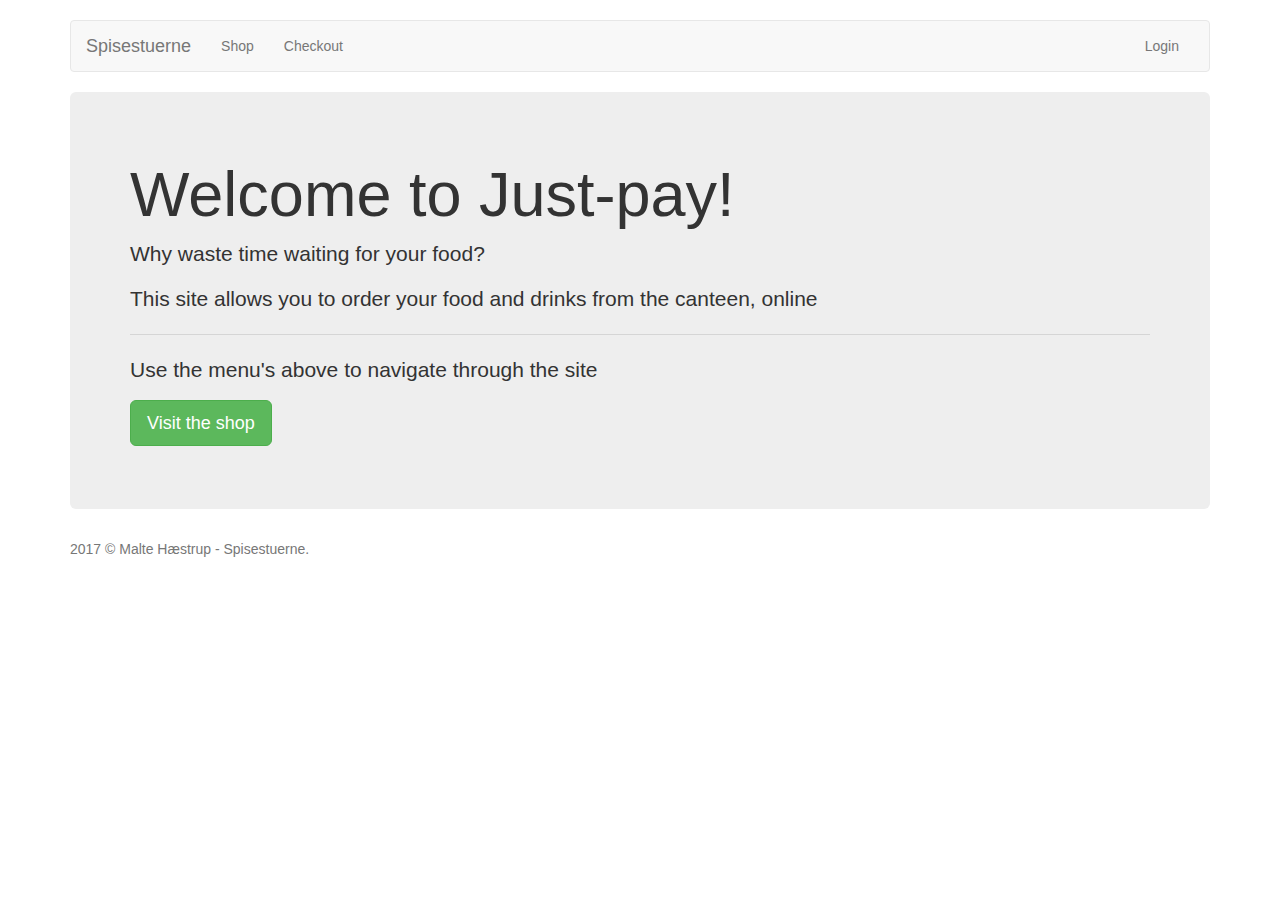
<file: index.html>
<!DOCTYPE html>
<html lang="en">
<head>

    <link rel="stylesheet" href="lib/css/bootstrap.css">
    <link rel="stylesheet" href="css/main.css">

    <meta charset="UTF-8">
    <title>Just-pay Spisestuerne</title>

    <!-- Inspiration taken by: -->
    <!-- https://www.w3schools.com/html/html_tables.asp -->
    <!-- https://www.w3schools.com/css/ -->

</head>
<body>

<div class="container">

    <div class="row" id="nav-container"></div>

    <div class="row">
        <div class="col-lg-12">
            <div class="jumbotron">
                <h1 class="display-3">Welcome to Just-pay!</h1>
                <p class="lead">Why waste time waiting for your food?</p>
                <p>This site allows you to order your food and drinks from the canteen, online</p>
                <hr class="my-4">
                <p class="lead">
                <p>Use the menu's above to navigate through the site</p>
                <a class="btn btn-success btn-lg" href="shop.html" role="button">Visit the shop</a>
                </p>
            </div>
        </div>
    </div>
</div>

<footer class="footer">
    <div class="container">
        <p class="text-muted">2017 © Malte Hæstrup - Spisestuerne.</p>
    </div>
</footer>

<script src="lib/js/jquery-3.2.1.js"></script>
<script src="lib/js/bootstrap.js"></script>
<script src="js/sdk.js"></script>
<script>
    SDK.User.loadNav();
</script>

</body>
</html>
</file>
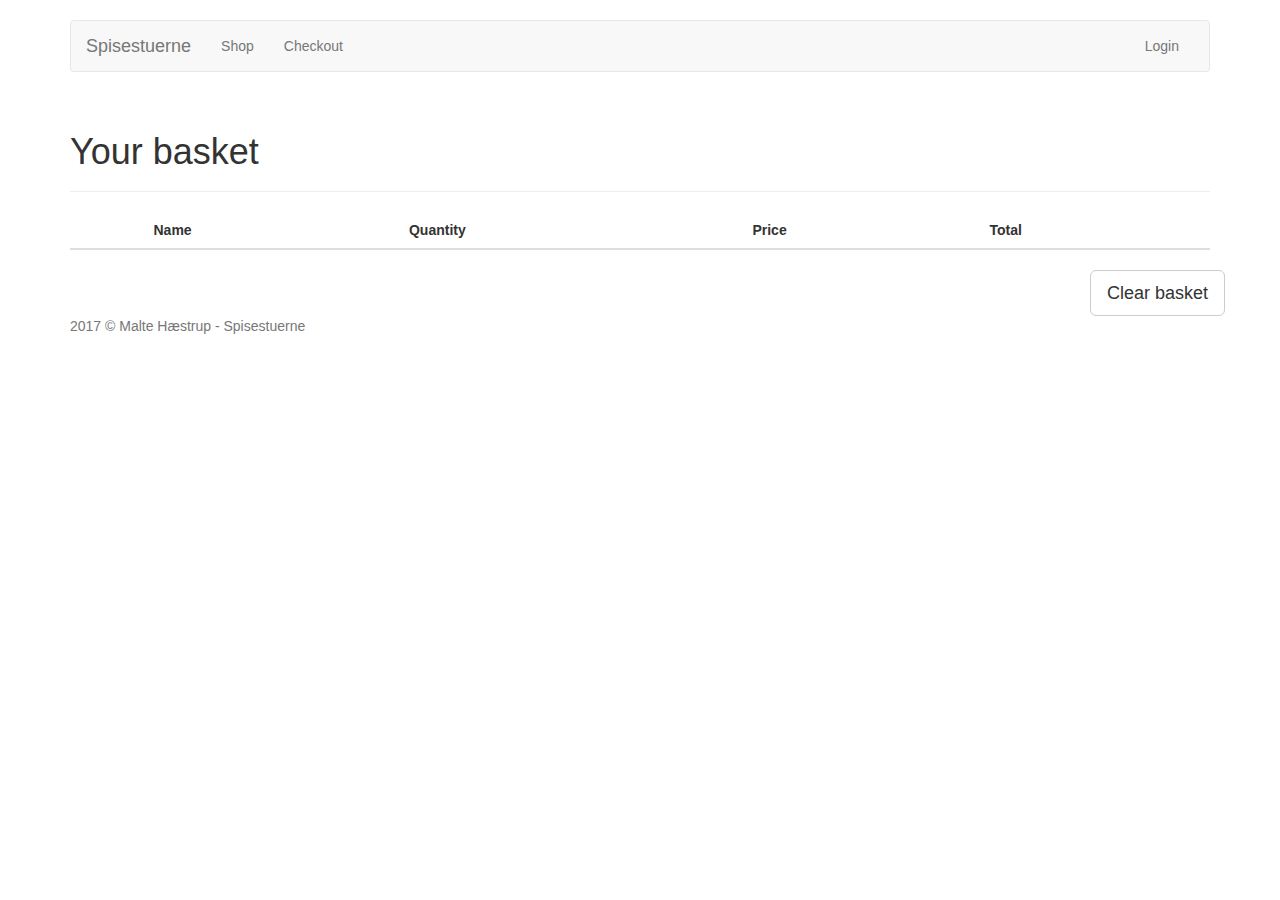
<file: checkout.html>
<!DOCTYPE html>
<html lang="en">
<head>

    <link rel="stylesheet" href="lib/css/bootstrap.css">
    <link rel="stylesheet" href="css/main.css">

    <meta charset="UTF-8">
    <title>Checkout - Spisestuerne</title>

    <!-- Inspiration taken by: -->
    <!-- https://www.w3schools.com/html/html_tables.asp -->
    <!-- https://www.w3schools.com/css/ -->
    <!-- https://github.com/Distribuerede-Systemer-2017/javascript-client/blob/exercise/js/checkout.js -->

</head>
<body>

<div class="container">

    <div class="row" id="nav-container"></div>


    <div id="checkout-table-container">
        <div class="row">
            <div class="col-lg-12">

                <div class="page-header">
                    <h1>Your basket</h1>
                </div>
                <table class="table table-hover">
                    <thead>
                    <tr>
                        <th></th>
                        <th>Name</th>
                        <th>Quantity</th>
                        <th>Price</th>
                        <th>Total</th>
                    </tr>
                    </thead>
                    <tbody id="basket-tbody">
                    </tbody>
                </table>

            </div>
        </div>

        <div class="row">
            <div class="col-lg-offset-6 text-right" id="checkout-actions">
                <button class="btn btn-default btn-lg" id="clear-basket-button">Clear basket</button>
            </div>
         </div>
    </div>

</div>

<footer class="footer">
    <div class="container">
        <p class="text-muted">2017 © Malte Hæstrup - Spisestuerne</p>
    </div>
</footer>


<script src="lib/js/jquery-3.2.1.js"></script>
<script src="lib/js/bootstrap.js"></script>
<script src="js/sdk.js"></script>
<script src="js/checkout.js"></script>

</body>
</html>
</file>
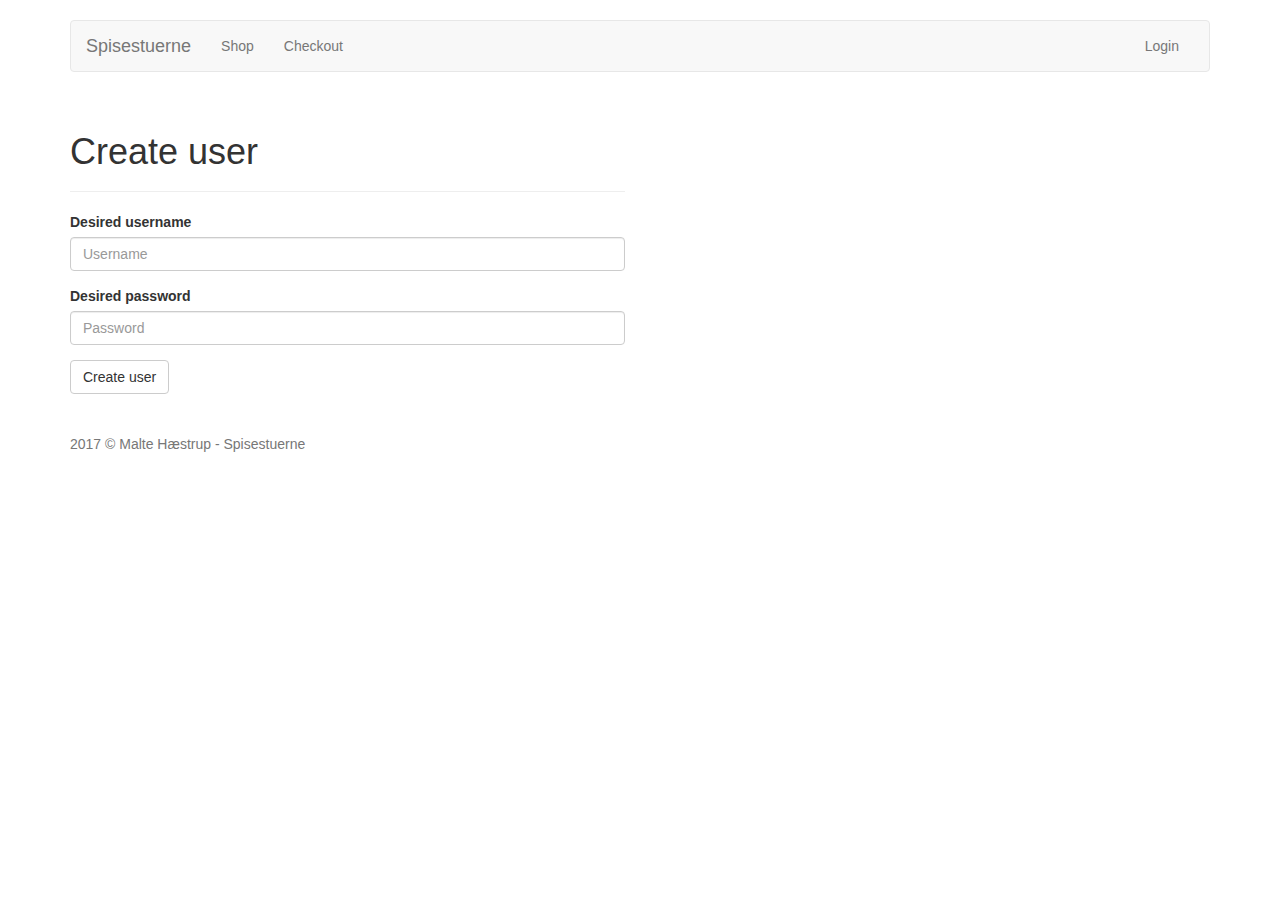
<file: createUser.html>
<!DOCTYPE html>
<html lang="en">
<head>

    <link rel="stylesheet" href="lib/css/bootstrap.css">
    <link rel="stylesheet" href="css/main.css">

    <meta charset="UTF-8">
    <title>Create User</title>

    <!-- Inspiration taken by: -->
    <!-- https://www.w3schools.com/html/html_tables.asp -->
    <!-- https://www.w3schools.com/css/ -->

</head>
<body>

<div class="container">

    <div class="row" id="nav-container"></div>

    <div class="row">
        <div class="col-lg-6">
            <div class="page-header">
                <h1>Create user</h1>
                <div id="load-test"></div>
            </div>
            <div class="form-group">
                <label class="control-label" for="inputDesiredUsername">Desired username</label>
                <input type="username" class="form-control" id="inputDesiredUsername" placeholder="Username">
            </div>
            <div class="form-group">
                <label class="control-label" for="inputDesiredPassword">Desired password</label>
                <input type="password" class="form-control" id="inputDesiredPassword" placeholder="Password">
            </div>
            <button style="margin-bottom: 40px" class="btn btn-default" id="create-user">Create user</button>
        </div>
    </div>


</div>


<footer class="footer">
    <div class="container">
        <p class="text-muted">2017 © Malte Hæstrup - Spisestuerne</p>
    </div>
</footer>

<script src="lib/js/jquery-3.2.1.js"></script>
<script src="lib/js/bootstrap.js"></script>
<script src="js/sdk.js"></script>
<script src="js/createUser.js"></script>

</body>
</html>
</file>
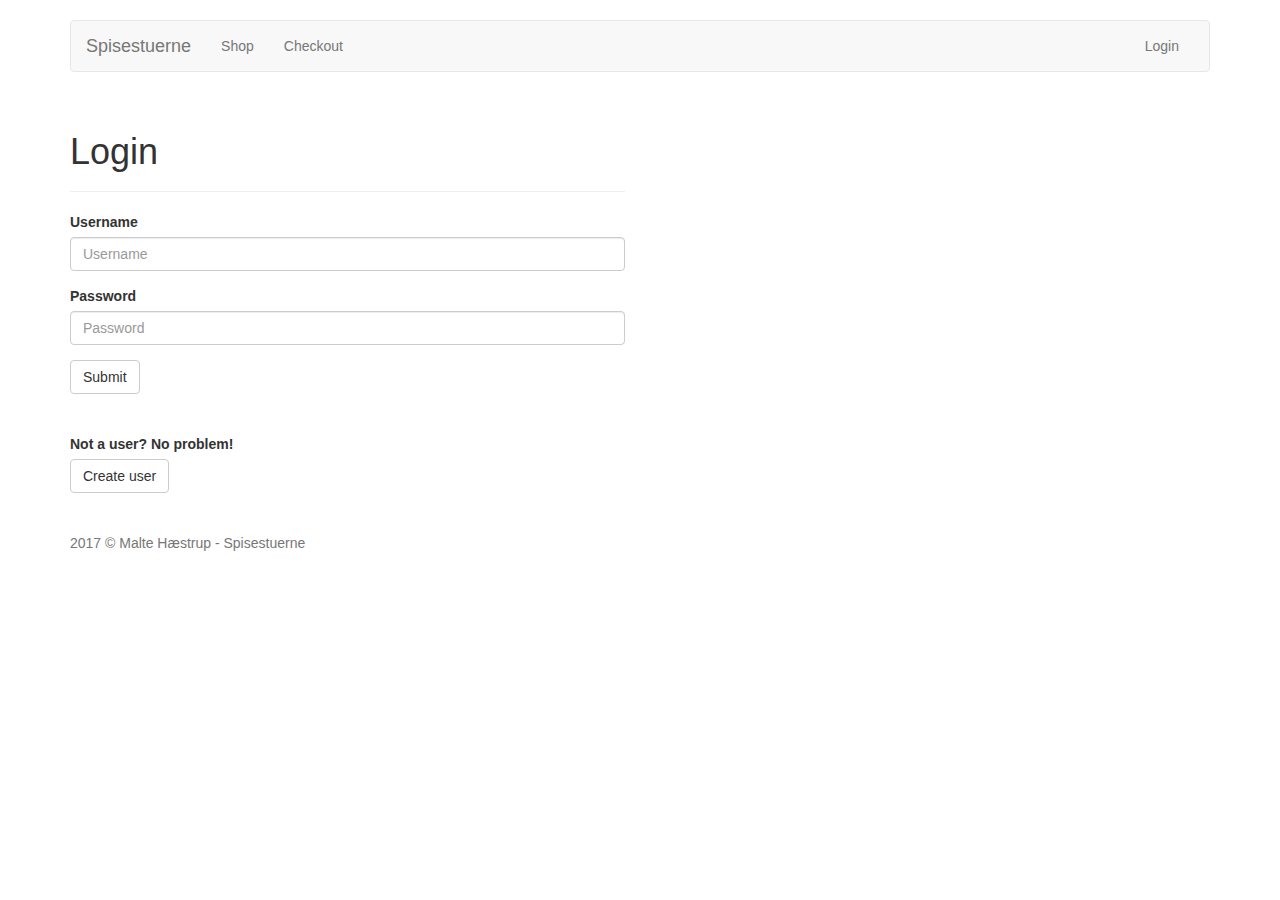
<file: login.html>
<!DOCTYPE html>
<html lang="en">
<head>

    <link rel="stylesheet" href="lib/css/bootstrap.css">
    <link rel="stylesheet" href="css/main.css">

    <meta charset="UTF-8">
    <title>Just-pay - Spisestuerne</title>

    <!-- Inspiration taken by: -->
    <!-- https://www.w3schools.com/html/html_tables.asp -->
    <!-- https://www.w3schools.com/css/ -->
    <!-- https://github.com/Distribuerede-Systemer-2017/javascript-client/blob/exercise/js/login.js -->

</head>
<body>

<div class="container">

    <div class="row" id="nav-container"></div>

    <div class="row">
        <div class="col-lg-6">
            <div class="page-header">
                <h1>Login</h1>
                <div id="load-test"></div>
            </div>
            <div class="form-group">
                <label class="control-label" for="inputUsername">Username</label>
                <input type="username" class="form-control" id="inputUsername" placeholder="Username">
            </div>
            <div class="form-group">
                <label class="control-label" for="inputPassword">Password</label>
                <input type="password" class="form-control" id="inputPassword" placeholder="Password">
            </div>
            <button style="margin-bottom: 40px" class="btn btn-default" id="login-button">Submit</button>
        </div>
    </div>
<div>
    <label class="control-label" for="create-user-button">Not a user? No problem!</label>
</div>
    <button style="margin-bottom: 40px" class="btn btn-default" id="create-user-button">Create user</button>



</div>


<footer class="footer">
    <div class="container">
        <p class="text-muted">2017 © Malte Hæstrup - Spisestuerne</p>
    </div>
</footer>

<script src="lib/js/jquery-3.2.1.js"></script>
<script src="lib/js/bootstrap.js"></script>
<script src="js/sdk.js"></script>
<script src="js/login.js"></script>

</body>
</html>
</file>
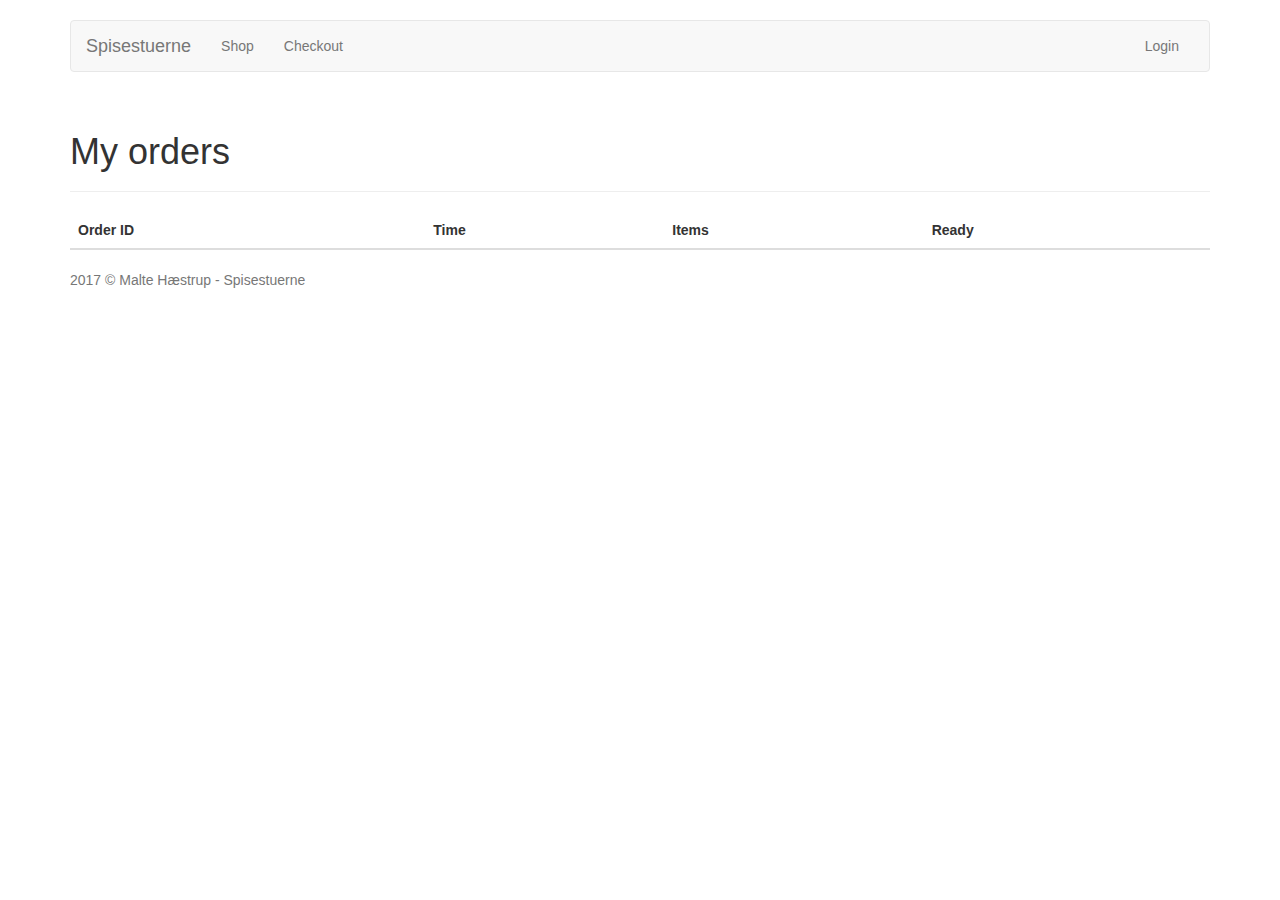
<file: myOrder.html>
<!DOCTYPE html>
<html lang="en">
<head>

    <link rel="stylesheet" href="lib/css/bootstrap.css">
    <link rel="stylesheet" href="css/main.css">

    <meta charset="UTF-8">
    <title>CBS Eat - My Orders</title>

    <!-- Inspiration taken by: -->
    <!-- https://www.w3schools.com/html/html_tables.asp -->
    <!-- https://www.w3schools.com/css/ -->

</head>
<body>

<div class="container">

    <div class="row" id="nav-container"></div>

    <div class="checkout-table-container" id="purchase-modal">

        <div class="row">
            <div class="col-lg-12">
                <div class="page-header">
                    <h1>My orders</h1>
                    <div class="errorClassOrders">
                    </div>
                </div>

                <table class="table ordertable table-hover">
                    <thead>
                    <tr>
                        <th>Order ID</th>
                        <th>Time</th>
                        <th>Items</th>
                        <th>Ready</th>
                    </tr>
                    </thead>
                    <tbody id="orderUserList">



                    </tbody>
                </table>
            </div>
        </div>
    </div>
</div>



<footer class="footer">
    <div class="container">
        <p class="text-muted">2017 © Malte Hæstrup - Spisestuerne</p>
    </div>
</footer>

<script src="lib/js/jquery-3.2.1.js"></script>
<script src="lib/js/bootstrap.js"></script>
<script src="js/sdk.js"></script>
<script src="js/myOrder.js"></script>

</body>
</html>
</file>
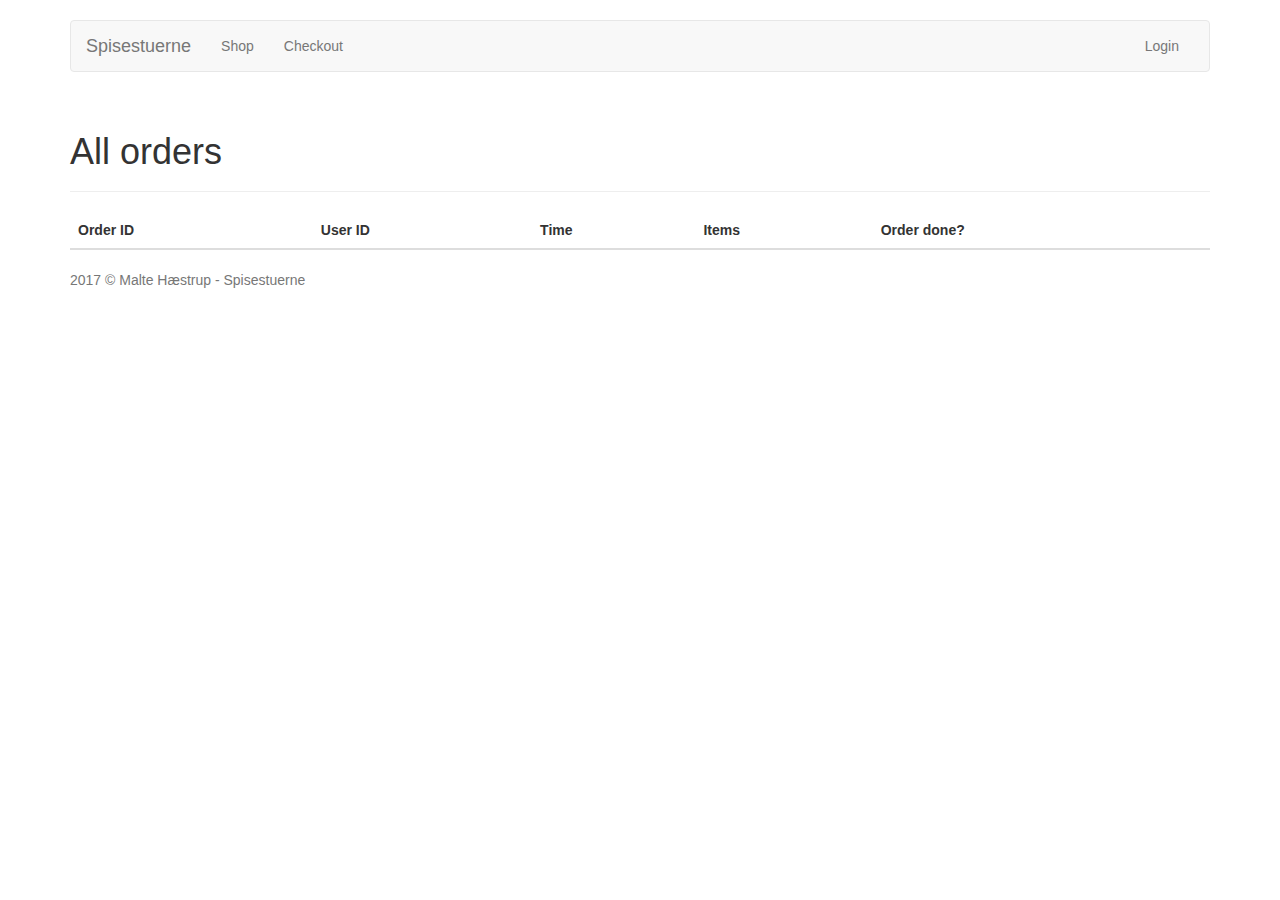
<file: orders.html>
<!DOCTYPE html>
<html lang="en">
<head>

    <link rel="stylesheet" href="lib/css/bootstrap.css">
    <link rel="stylesheet" href="css/main.css">

    <meta charset="UTF-8">
    <title>CBS Eat - My Orders</title>

    <!-- Inspiration taken by: -->
    <!-- https://www.w3schools.com/html/html_tables.asp -->
    <!-- https://www.w3schools.com/css/ -->

</head>
<body>

<div class="container">

    <div class="row" id="nav-container"></div>

    <div class="checkout-table-container" id="purchase-modal">

        <div class="row">
            <div class="col-lg-12">
                <div class="page-header">
                    <h1>All orders</h1>

                    <div class="errorClassOrders">

                    </div>
                </div>

                <table class="table ordertable table-hover">
                    <thead>
                    <tr>
                        <th>Order ID</th>
                        <th>User ID</th>
                        <th>Time</th>
                        <th>Items</th>
                        <th>Order done?</th>
                    </tr>
                    </thead>
                    <tbody id="allOrders">

                    </tbody>
                </table>
            </div>
        </div>
    </div>
</div>

<footer class="footer">
    <div class="container">
        <p class="text-muted">2017 © Malte Hæstrup - Spisestuerne</p>
    </div>
</footer>


<script src="lib/js/jquery-3.2.1.js"></script>
<script src="lib/js/bootstrap.js"></script>
<script src="js/sdk.js"></script>
<script src="js/orders.js"></script>

</body>
</html>
</file>
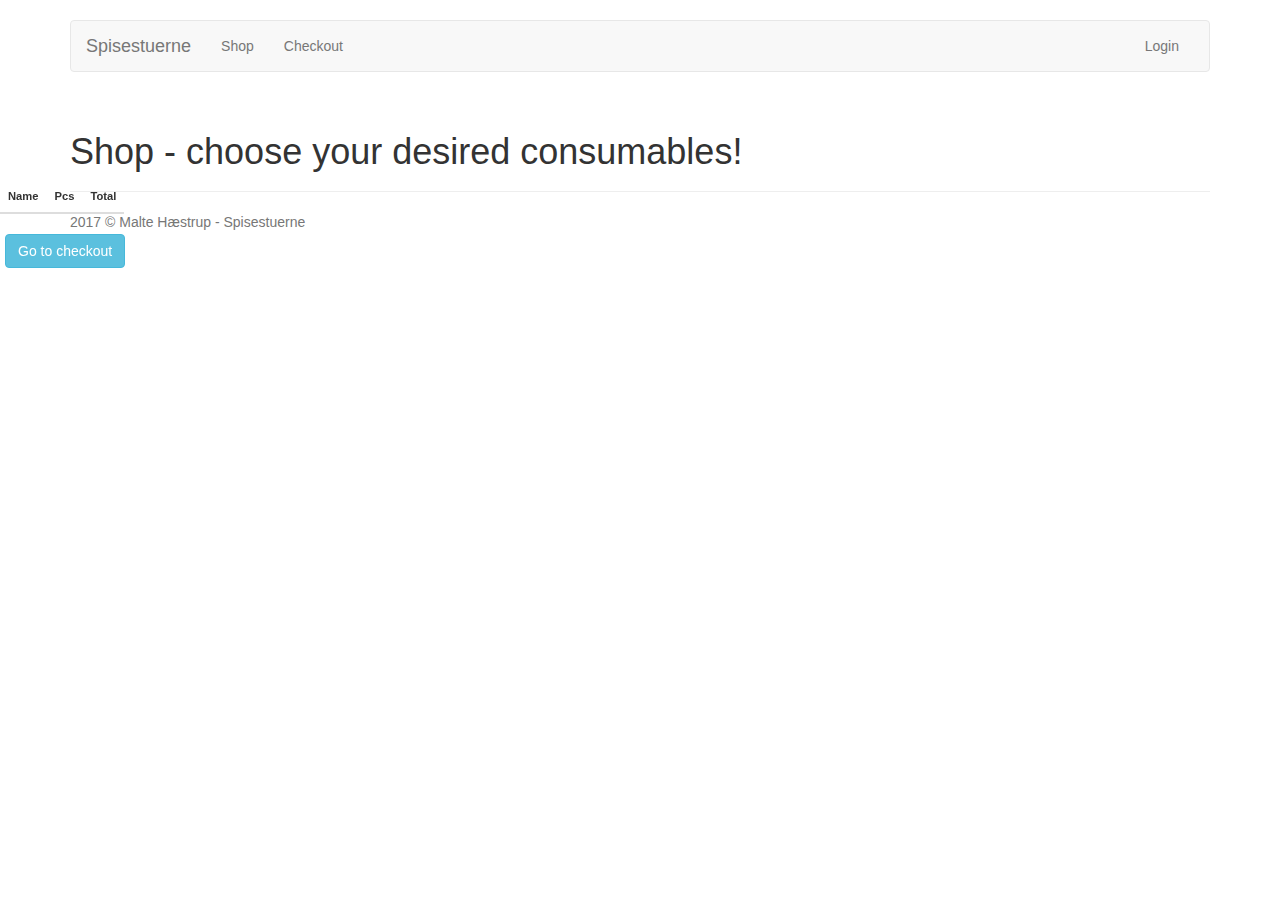
<file: shop.html>
<!DOCTYPE html>
<html lang="en">
<head>

    <link rel="stylesheet" href="lib/css/bootstrap.css">
    <link rel="stylesheet" href="css/main.css">

    <meta charset="UTF-8">
    <title>Shop - Spisestuerne</title>

    <!-- Inspiration taken by: -->
    <!-- https://www.w3schools.com/html/html_tables.asp -->
    <!-- https://www.w3schools.com/css/ -->
    <!-- https://github.com/Distribuerede-Systemer-2017/javascript-client/blob/exercise/js/shop.js -->

</head>
<body>

<!-- Live basket -->

<div class="fixed container">
        <div class="row">
            <div class="col-lg-0">
                <table class="table tablewidth font">
                    <thead>
                    <tr>
                        <th>Name</th>
                        <th>Pcs</th>
                        <th>Total</th>
                    </tr>
                    </thead>
                    <tbody id="basket-tbody2">
                    </tbody>
                </table>

            </div>
        </div>

        <div class="row padding">
                <button class="btn btn-info" id="go-to-checkout-button">Go to checkout</button>
            </div>
        </div>
</div>

<!-- Shop -->
<div class="modal fade" id="purchase-modal" tabindex="-1" role="dialog" aria-labelledby="myModalLabel">
    <div class="modal-dialog " role="document">
        <div class="modal-content">
            <div class="modal-header">
                <button type="button" class="close" data-dismiss="modal" aria-label="Close"><span aria-hidden="true">&times;</span>
                </button>
            </div>
            <div class="modal-body">
                <table class="table">
                    <thead>
                    <tr>
                        <th></th>
                        <th>Title</th>
                        <th>Quantity</th>
                        <th>Price</th>
                        <th>Total</th>
                    </tr>
                    </thead>
                    <tbody id="basket-tbody">

                    </tbody>
                </table>
            </div>
            <div class="modal-footer">
                <button type="button" class="btn btn-default" data-dismiss="modal">Close</button>
                <a href="checkout.html">
                    <button type="button" class="btn btn-success">Proceed to checkout</button>
                </a>
            </div>
        </div>
    </div>
</div>


<div class="container">

    <div class="row" id="nav-container"></div>

    <div class="page-header">
        <h1>Shop - choose your desired consumables!</h1>
    </div>

    <div class="row" id="item-list">

    </div>


</div>

<footer class="footer">
    <div class="container">
        <p class="text-muted">2017 © Malte Hæstrup - Spisestuerne</p>
    </div>
</footer>

<script src="lib/js/jquery-3.2.1.js"></script>
<script src="lib/js/bootstrap.js"></script>
<script src="js/sdk.js"></script>
<script src="js/shop.js"></script>
<script src="js/checkout.js"></script>

</body>
</html>
</file>
<file: css/main.css>
nav {
    margin-bottom: 25px;
    margin-top: 20px;
}

dd {
    margin-bottom: 10px;
}

.book-container .panel-body {
    min-height: 130px;
}
.book-container img {
    height: 80px;
    width: 90px;
}
.book-container .price-label {
    font-size: 1.4em;
    font-weight: bold;
}

.book-container .price-label p {
    margin: 4px 0 0 0;
}

.table-hover tbody tr:hover td, .table-hover tbody tr:hover th {
    background-color: #bce8f1;
}

.fixed {
    position: fixed;
    top: 180px;
    width: 400px;
    height: 120px;
}

.font {
    font-size: 80%;
}

.padding {
    padding-left: 5px;
}

.tablewidth {
    width: 10%;
}
</file>
